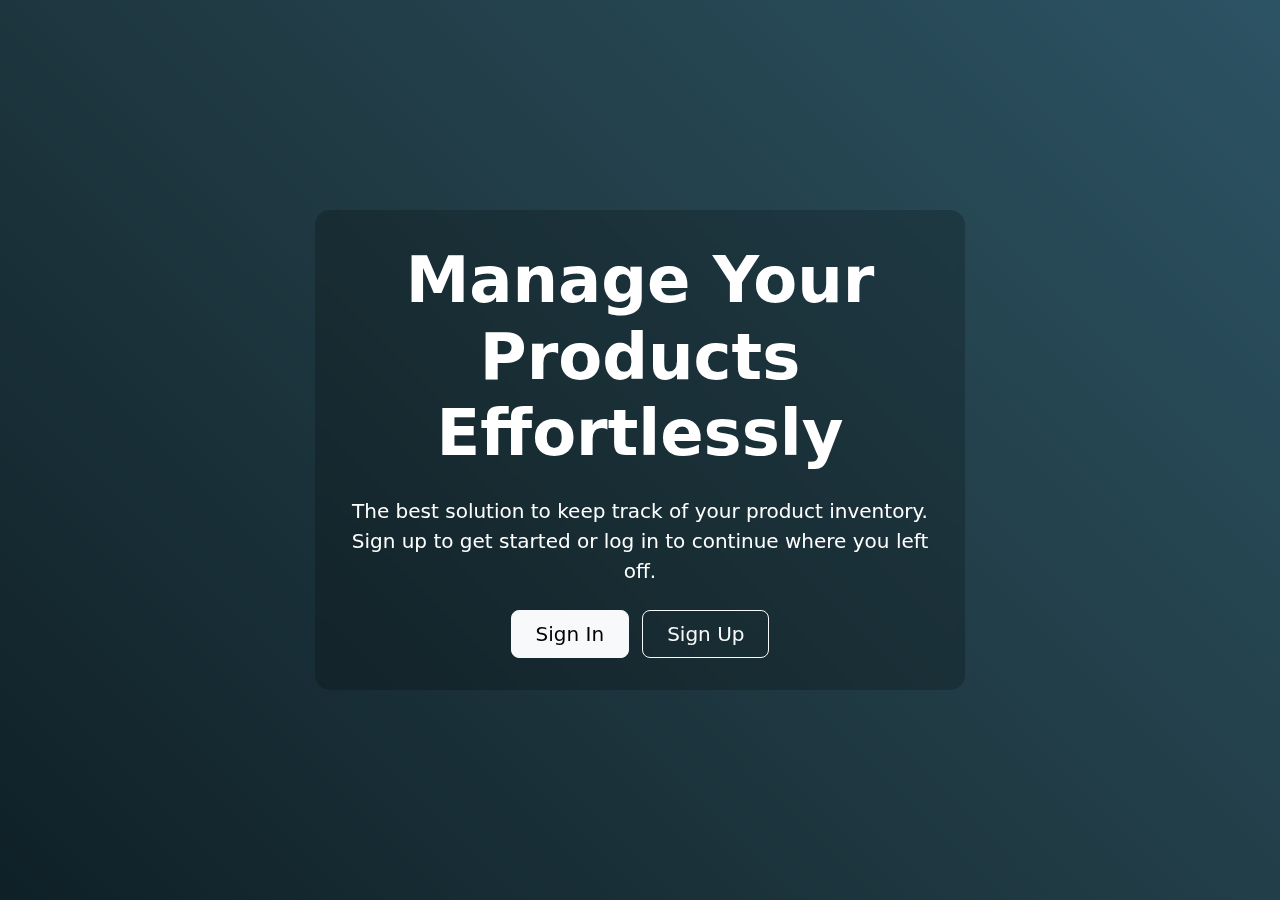
<file: index.html>
<!DOCTYPE html>
<html lang="en">
<head>
    <meta charset="UTF-8">
    <meta name="viewport" content="width=device-width, initial-scale=1.0">
    <title>Welcome - ProductManager</title>
    <link href="https://cdn.jsdelivr.net/npm/bootstrap@5.3.3/dist/css/bootstrap.min.css" rel="stylesheet">
    <link rel="stylesheet" href="style.css">
</head>
<body class="hero-body">
    <div class="container d-flex flex-column justify-content-center align-items-center vh-100 text-white text-center">
        <div class="hero-content">
            <h1 class="display-3 fw-bold">Manage Your Products Effortlessly</h1>
            <p class="lead my-4">
                The best solution to keep track of your product inventory. Sign up to get started or log in to continue where you left off.
            </p>
            <div>
                <a href="login.html" class="btn btn-light btn-lg me-2 px-4">Sign In</a>
                <a href="signup.html" class="btn btn-outline-light btn-lg px-4">Sign Up</a>
            </div>
        </div>
    </div>
</body>
</html>
</file>
<file: style.css>
body {
    background-color: #f4f7f6; 
}

.hero-body {
    background: linear-gradient(45deg, #0f2027, #203a43, #2c5364);
    color: white;
}

.hero-content {
    max-width: 650px;
    background: rgba(0, 0, 0, 0.2);
    padding: 2rem;
    border-radius: 15px;
    backdrop-filter: blur(5px);
}


.auth-card {
    width: 100%;
    max-width: 420px;
    background: rgba(0, 0, 0, 0.25);
    padding: 2.5rem;
    border-radius: 20px;
    backdrop-filter: blur(10px); 
    border: 1px solid rgba(255, 255, 255, 0.1);
    box-shadow: 0 8px 32px 0 rgba(0, 0, 0, 0.37);
}


.auth-card .form-control {
    background: rgba(255, 255, 255, 0.1);
    border: 1px solid rgba(255, 255, 255, 0.2);
    color: white;
    font-weight: 500;
}

.auth-card .form-control:focus {
    background: rgba(255, 255, 255, 0.2);
    border: 1px solid rgba(255, 255, 255, 0.5);
    color: white;
    box-shadow: none;
}

.auth-card .form-control::placeholder { 
    color: rgba(255, 255, 255, 0.6);
    opacity: 1; 
}


.card {
    box-shadow: 0 4px 8px rgba(0,0,0,0.05);
    border: none;
    transition: all 0.3s ease-in-out; 
}

.product-card:hover {
    transform: translateY(-5px); 
    box-shadow: 0 12px 24px rgba(0,0,0,0.1); 
}

.card-header {
    padding-top: 1.25rem;
    padding-bottom: 0.5rem;
}


.placeholder {
    background-color: #e9ecef; 
}

.placeholder-glow .placeholder {
    animation: placeholder-glow 2s ease-in-out infinite;
}
</file>
